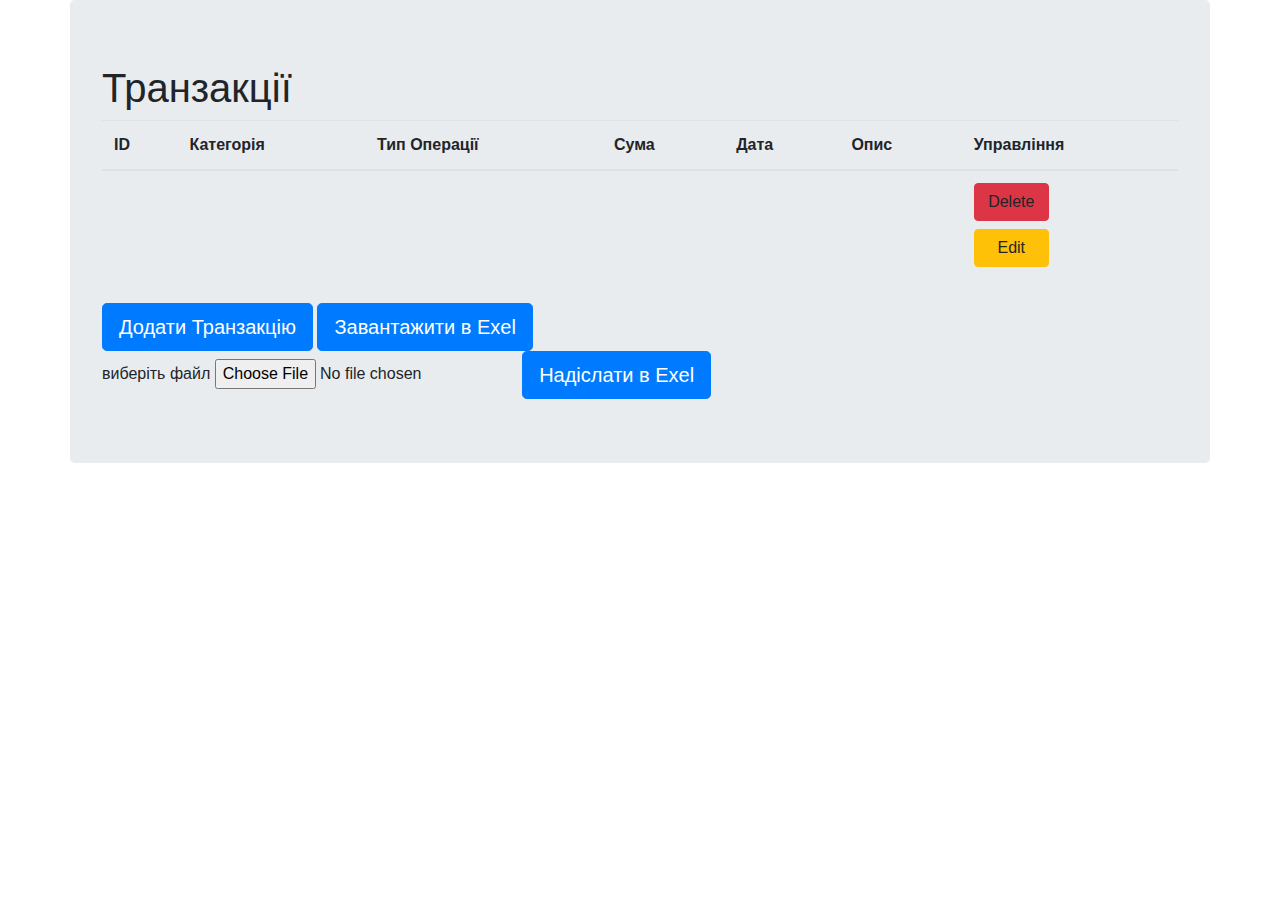
<file: src/main/resources/templates/allTransaction.html>
<!DOCTYPE HTML>
<html xmlns:th="http://www.thymeleaf.org">
<head>
    <title>all Categories</title>
    <meta http-equiv="Content-Type" content="text/html; charset=UTF-8" />
    <link rel="stylesheet" href="https://stackpath.bootstrapcdn.com/bootstrap/4.4.1/css/bootstrap.min.css" integrity="sha384-Vkoo8x4CGsO3+Hhxv8T/Q5PaXtkKtu6ug5TOeNV6gBiFeWPGFN9MuhOf23Q9Ifjh" crossorigin="anonymous">
    <script src="https://code.jquery.com/jquery-3.4.1.slim.min.js" integrity="sha384-J6qa4849blE2+poT4WnyKhv5vZF5SrPo0iEjwBvKU7imGFAV0wwj1yYfoRSJoZ+n" crossorigin="anonymous"></script>
    <script src="https://cdn.jsdelivr.net/npm/popper.js@1.16.0/dist/umd/popper.min.js" integrity="sha384-Q6E9RHvbIyZFJoft+2mJbHaEWldlvI9IOYy5n3zV9zzTtmI3UksdQRVvoxMfooAo" crossorigin="anonymous"></script>
    <script src="https://stackpath.bootstrapcdn.com/bootstrap/4.4.1/js/bootstrap.min.js" integrity="sha384-wfSDF2E50Y2D1uUdj0O3uMBJnjuUD4Ih7YwaYd1iqfktj0Uod8GCExl3Og8ifwB6" crossorigin="anonymous"></script>
    <style type="text/css">
        .navbar-brand img {
            width: 50px;
            height: 50px;
        }
        .navbar-nav li{
            padding-right: 20px;
        }
        .nav-link{
            font-size: 1.2em !important;
        }

        li{
            list-style-type: none;
        }
        .mb-2{
            width: 75px !important;
        }
    </style>

</head>
<body>
<header th:insert="header :: header"></header>


<div class="jumbotron container">
    <h1>Транзакції</h1>
    <table class="table">
        <thead>
        <tr>
            <th class="rom">ID</th>
            <th class="rom">Категорія</th>
            <th class="rom">Тип Операції</th>
            <th class="rom">Сума</th>
            <th class="rom">Дата</th>
            <th class="rom">Опис</th>
            <th class="rom">Управління</th>

        </tr>
        </thead>
        <tbody>
        <tr th:each="trans : ${transactions}">
            <td><span th:text="${trans.getId()}"> </span></td>
            <td><span th:text="${trans.getCategory()}"> </span></td>
            <td><span th:text="${trans.getTypeTransaction()}"> </span></td>
            <td><span th:text="${trans.getPrice()}"> </span></td>
            <td><span th:text="${trans.getDate()}"> </span></td>
            <td><span th:text="${trans.getDescription()}"> </span></td>
            <td><span > <a class="btn btn-danger mb-2" th:href="@{'/admin/allTransaction/' + ${trans.id}+'/delete/'}">Delete</a>
                            <br>
                        <a class="btn btn-warning mb-2" th:href="@{'/admin/allTransaction/' + ${trans.id}+'/edit/'}">Edit</a></span></td>
        </tr>
        </tbody>

    </table>
    <div>
        <a href="/admin/addTransaction" class="btn btn-primary btn-lg" align="right">Додати Транзакцію</a>
        <a href="/admin/allTransaction/exelDownload" class="btn btn-primary btn-lg" align="right">Завантажити в Exel</a>

        <form action="/admin/allTransaction/exelUpload" method="post" enctype="multipart/form-data">
            <label for="file">виберіть файл</label>
            <input type="file" name="file" id="file">
            <button type="submit" class="btn btn-primary btn-lg" align="right">Надіслати в Exel</button>
        </form>
    </div>
</div>
</div>
</body>
</html>
</file>
